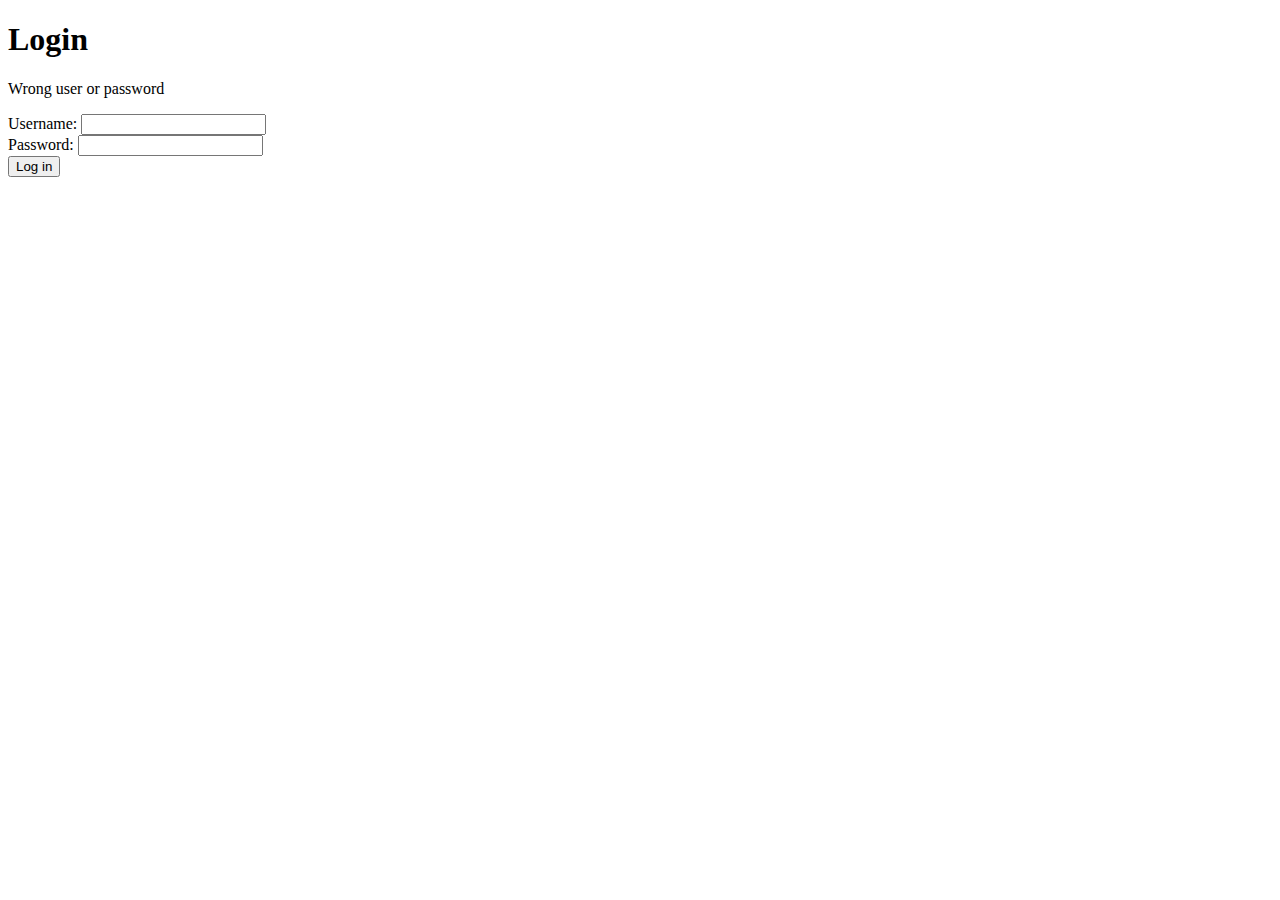
<file: src/main/resources/templates/login.html>
<!DOCTYPE html>
<html>
  <head>
    <title>Login</title>
    <meta name="robots" content="noindex, nofollow"></meta>
  </head>
  <body>
    <h1>Login</h1>
    <p th:if="${error}">Wrong user or password</p>
    <form  th:action="@{/login.html}" method="POST">
      <label for="username">Username</label>:
      <input type="text" id="username" name="username" /> <br />
      <label for="password">Password</label>:
      <input type="password" id="password" name="password" /> <br />
      <input type="submit" value="Log in" id="login" />
    </form>
  </body>
</html>
</file>
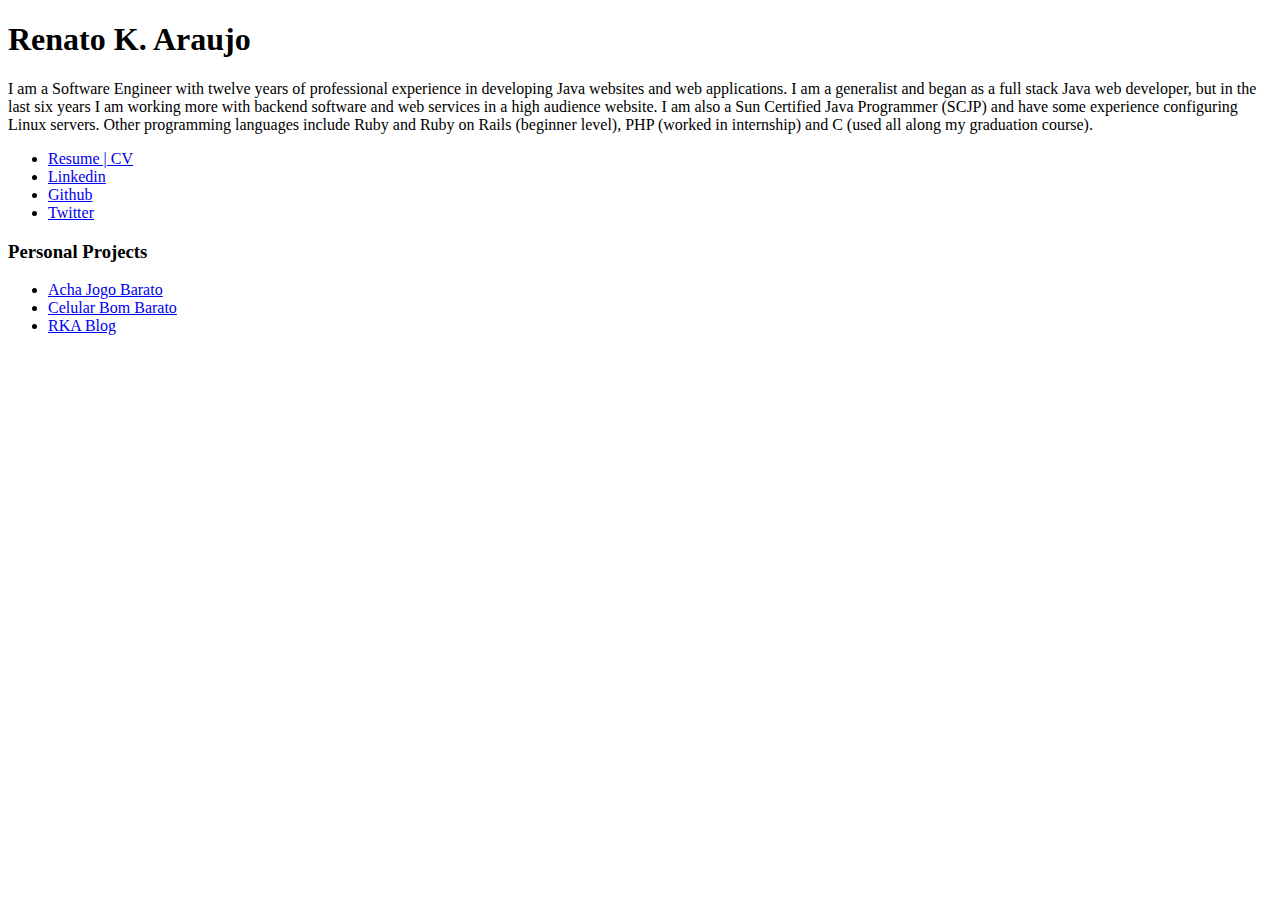
<file: src/main/resources/templates/inc/side.html>
<!DOCTYPE html>

<html>

  <body>
  
			<div th:fragment="side">
				<h1>Renato K. Araujo</h1>
				<p>
I am a Software Engineer with twelve years of professional experience in developing Java websites and web applications. I am a generalist and began as a full stack Java web developer, but in the last six years I am working more with backend software and web services in a high audience website. I am also a Sun Certified Java Programmer (SCJP) and have some experience configuring Linux servers. Other programming languages include Ruby and Ruby on Rails (beginner level), PHP (worked in internship) and C (used all along my graduation course).
				</p>

				<div id="links">
					<ul class="list-unstyled">
						<li><a href="resume.html">Resume | CV</a></li>
						<!--/* <li><a href="mailto:renato@rkaraujo.com">Email</a></li> */-->
						<li><a href="https://www.linkedin.com/in/rkaraujo/en" target="_blank">Linkedin</a></li>
						<li><a href="https://github.com/rkaraujo/" target="_blank">Github</a></li>
						<li><a href="https://twitter.com/rkaraujo" target="_blank">Twitter</a></li>
					</ul>

					<h3>Personal Projects</h3>
					<ul class="list-unstyled">
						<li><a href="http://www.achajogobarato.com.br" target="_blank">Acha Jogo Barato</a></li>
						<li><a href="http://www.celularbombarato.com.br" target="_blank">Celular Bom Barato</a></li>
						<li><a href="https://github.com/rkaraujo/rkablog" target="_blank">RKA Blog</a></li>
					</ul>
				</div>
			</div>
  
  </body>
  
</html>
</file>
